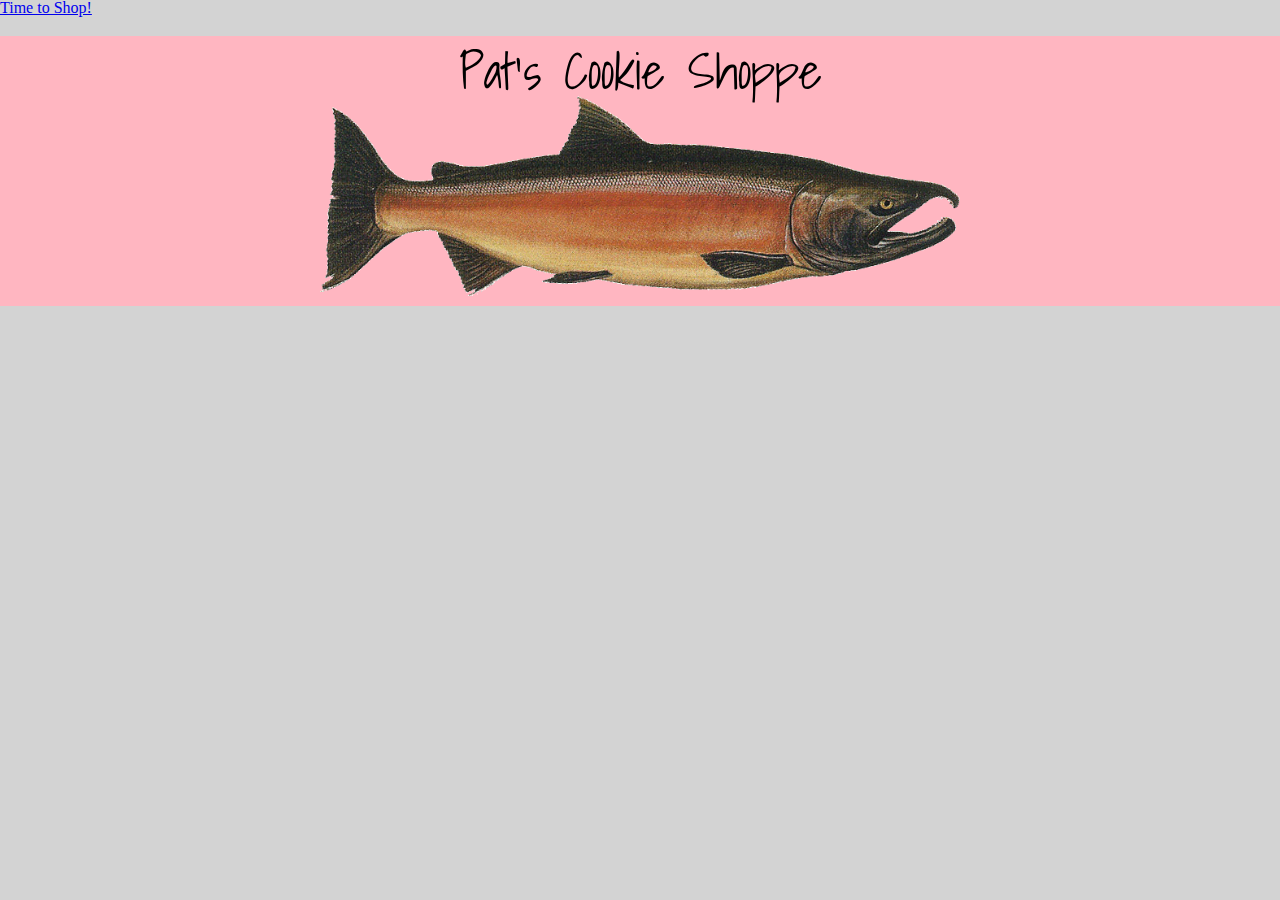
<file: index.html>
<!DOCTYPE html>
<html lang="en">
<head>
    <meta charset="UTF-8">
    <link href="https://fonts.googleapis.com/css2?family=Ranchers&display=swap" rel="stylesheet">
    <link href="https://fonts.googleapis.com/css2?family=Shadows+Into+Light&display=swap" rel="stylesheet">
    <meta name="viewport" content="width=device-width, initial-scale=1.0">
    <link rel="stylesheet" type="text/css" href="/css/reset.css" />
    <link rel="stylesheet" type="text/css" href="/css/style.css" />
    <title>Pat's Salmon Cookies</title>
    <!-- <a href = "sales.html">Stats Page</a>
    <a href = "shop.html">Time to Shop!</a> -->
    <a href = "newShop.html">Time to Shop!</a>
</head>
<body>
    <section class = "whoWeAre">
        <header id = "whoWeAre-header">Pat's Cookie Shoppe
        <figure>
            <img id = "salmonPic" src="images/salmon.png">
        </figure>
    </header>
    </section>

    <section class = "">

    </section>
    
    <script src="js/app.js"></script>
</body>
</html>
</file>
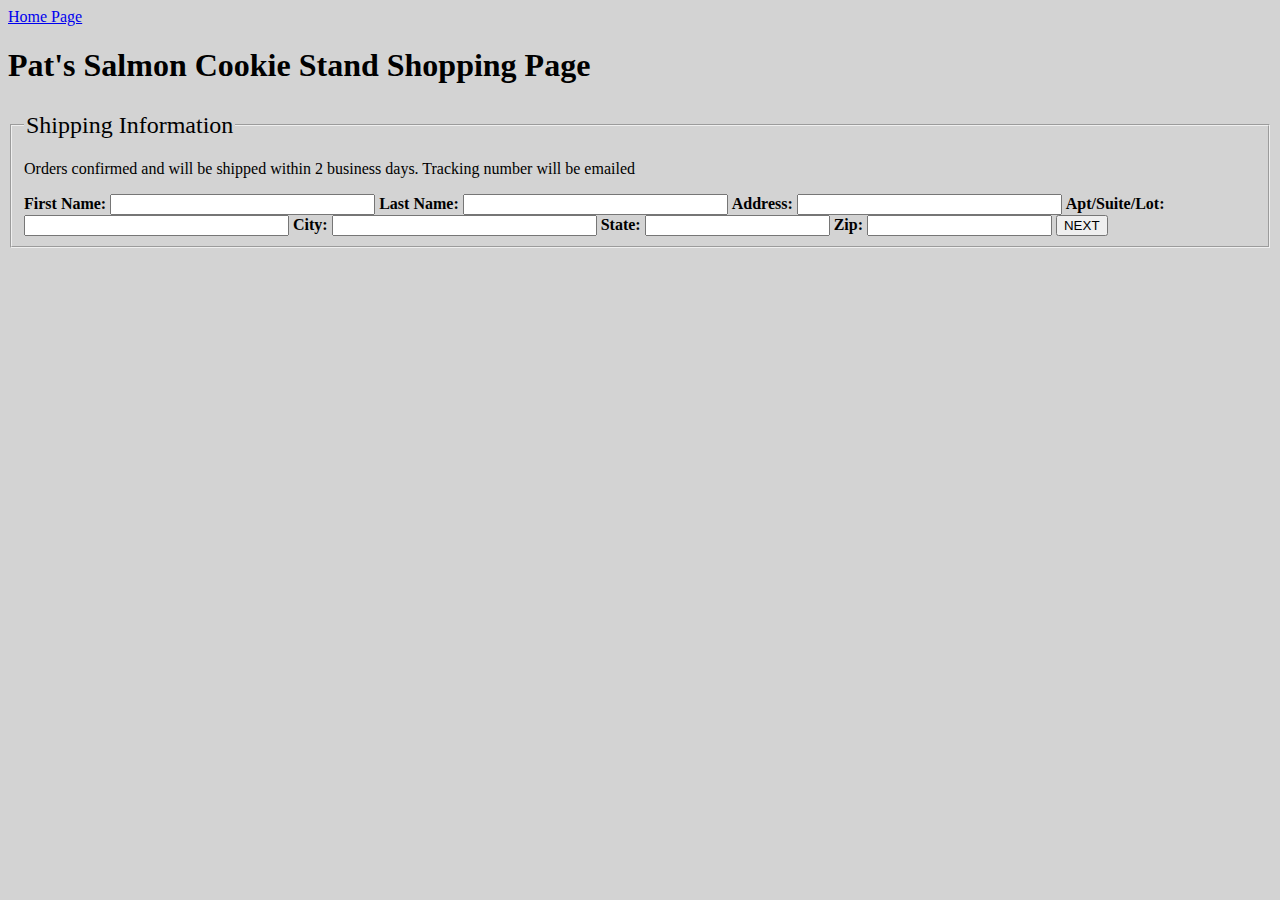
<file: confirmation.html>
<!DOCTYPE html>
<html lang="en">
<head>
    <meta charset="UTF-8">
    <!-- <link href="https://fonts.googleapis.com/css2?family=Ranchers&display=swap" rel="stylesheet">
    <link href="https://fonts.googleapis.com/css2?family=Shadows+Into+Light&display=swap" rel="stylesheet"> -->
    <meta name="viewport" content="width=device-width, initial-scale=1.0">
    <!-- <link rel="stylesheet" type="text/css" href="/css/reset.css" /> -->
    <link rel="stylesheet" type="text/css" href="/css/style.css" />
    <title>Pat's Salmon Cookies - Shopping Page</title>
    <a href = "index.html">Home Page</a>
</head>
<body> 
    <header>
        <h1 id = "salesHeader">Pat's Salmon Cookie Stand Shopping Page</h1>
    </header>
    <main id = "merchandise">
        <table id = "merchandiseTable">
            <thead id = "merchandiseTableHead">
                <tr id = "merchandiseTableHeadRow">
                    <td></td>
                </tr>
            </thead>
            <tbody></tbody>
            <tfoot></tfoot>
        </table>

        </form>
        <form id = "shippingForm">
            <div>
                <fieldset>
                    <legend>
                        <font size = "+2">Shipping Information</font>
                    </legend>
                    <p>
                        Orders confirmed and will be shipped within 2 business days. Tracking number will be emailed
                    </p>
                    <label for = "firstName"><b>First Name:</b></label>
                    <input type = "text" size = "30" maxlength = "100" input id = "firstName"/>

                    <label for = "lastName"><b>Last Name:</b></label>
                    <input type = "text" size = "30" maxlength = "100" input id = "lastName"/>
                    
                    <label for = "addressOne"><b>Address:</b></label>
                    <input type = "text" size = "30" maxlength = "100" input id = "addressOne"/>

                    <label for = "addressTwo"><b>Apt/Suite/Lot:</b></label>
                    <input type = "text" size = "30" maxlength = "100" input id = "addressTwo"/>

                    <label for = "city"><b>City:</b></label>
                    <input type = "text" size = "30" maxlength = "70" input id = "city"/>

                    <label for = "state"><b>State:</b></label>
                    <input type = "number" size = "10" maxlength = "5" input id = "state"/>

                    <label for = "zip"><b>Zip:</b></label>
                    <input type = "number" size = "10" maxlength = "10" input id = "zip"/>

                    <button id = "shippingNext">NEXT</button>

                </fieldset>
            </div>
        </form>
    </main>

    <script src="js/shopping.js"></script>
</body>

</html>
</file>
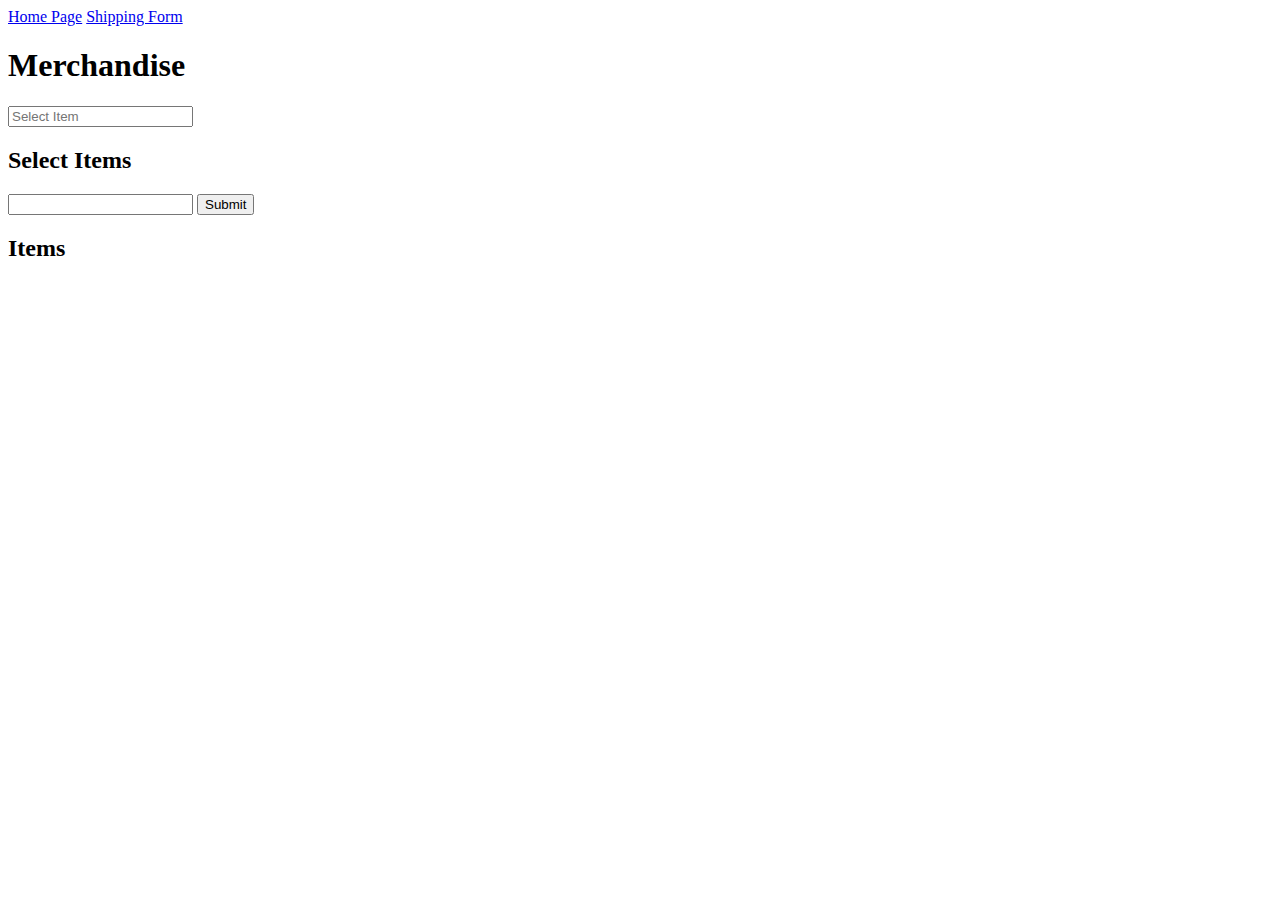
<file: newShop.html>
<!DOCTYPE html>
<html lang="en">
<head>
    <meta charset="UTF-8">
    <link href="https://fonts.googleapis.com/css2?family=Ranchers&display=swap" rel="stylesheet">
    <link href="https://fonts.googleapis.com/css2?family=Shadows+Into+Light&display=swap" rel="stylesheet">
    <meta name="viewport" content="width=device-width, initial-scale=1.0">
    <!-- <link rel="stylesheet" type="text/css" href="/css/reset.css" /> -->
    <!-- <link rel="stylesheet" type="text/css" href="/css/style.css" /> -->
    <title>Pat's Salmon Cookies - Shopping Page</title>
    <a href = "index.html">Home Page</a>
    <a href = "shipping.html">Shipping Form</a>
</head>
<body>
<header id = "main-header" class = "bg-success text-white p-4 mb-3">
    <div class = "container">
        <div class = "row">
            <div class = "col-md-6">
                <h1 id = "shop-header-title">Merchandise</h1>
            </div>
            <div class = "col-md-6 align-slef-center">
                <input type = "text" class = "form-control" id = "filter" placeholder = "Select Item">
            </div>
        </div>
    </div>

</header>
<div class = "container">
    <div id = "main" class = "card card-body">
        <h2 class = "title">Select Items</h2>
        <form id = "addForm" class = "form-inline mb-3">
            <!-- <input type = "text" class = "form-control mr-2" id = "item"> -->
            <input list = "merchItems" name = "merchItems" class = "form-control mr-2" id = "item">
            <datalist id = "merchItems">
                <option value = "Maroon Salmon T Shirt">
                    <option value = "White Salmon T Shirt">
                    <option value = "Take me home tonight T Shirt">
                    <option value = "I Heart Pat's T Shirt">
                    <option value = "Salmon Keychain">
                    <option value = "Salmon Lapel Pin">
                    <option value = "Got Cookies Sticker">
                    <option value = "Cookies for everyone Coozie">
                </datalist>
            <input type = "submit" class = "btn btn-dark" value = "Submit">
        </form>
        <h2 class = "title">Items</h2>
        <ul id = "items" class = "list-group">
            <!-- <li class = "list-group-item">Item 1<button class = "btn btn-danger btn-sm floate-right delete">X</button></li>
            <li class = "list-group-item">Item 2<button class = "btn btn-danger btn-sm floate-right delete">X</button></li> -->
        </ul>
    </div>
</div>
 
 
    <script src = "/js/newShop.js"></script>   
</body>
</file>
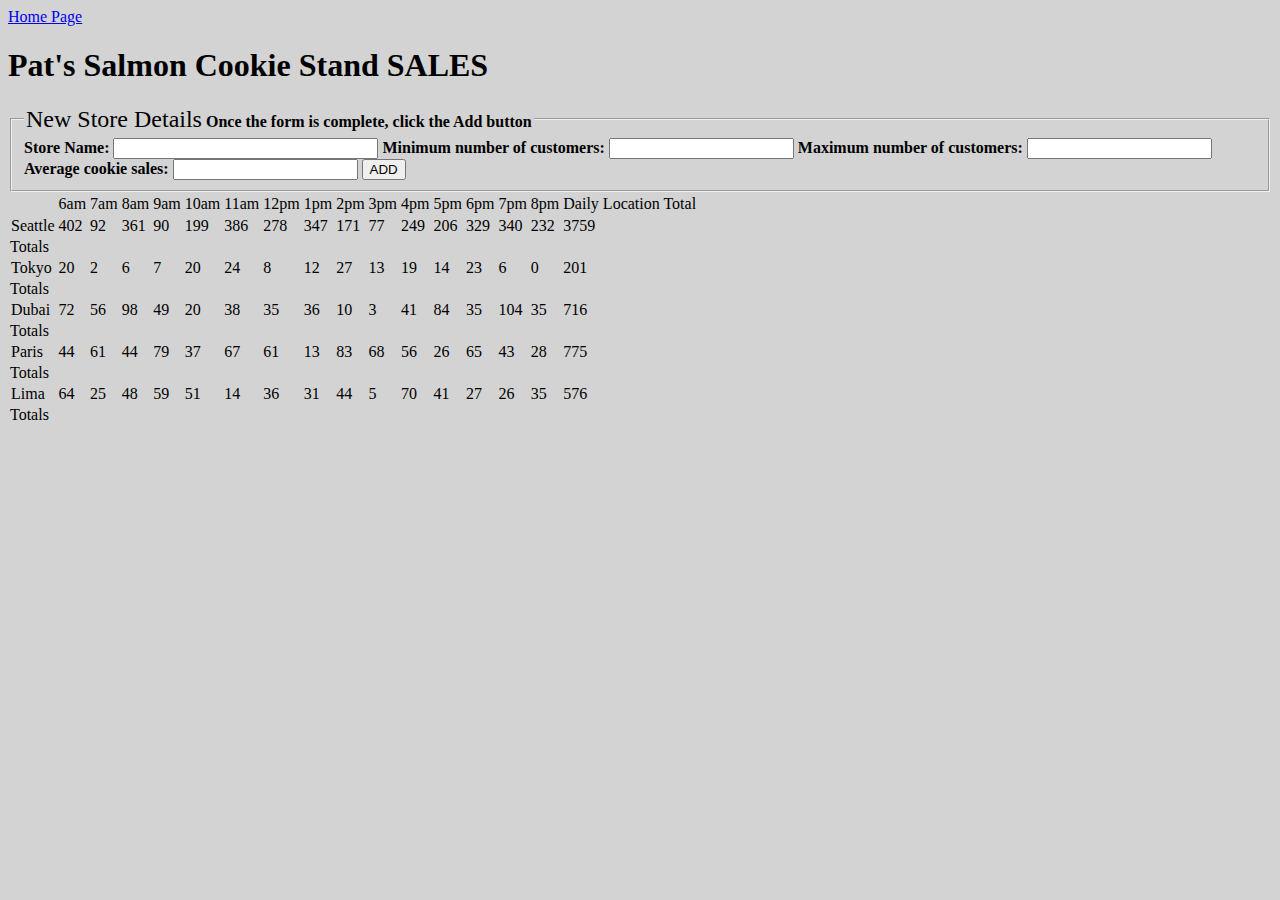
<file: order-processing.html>
<!DOCTYPE html>
<html lang="en">
<head>
    <meta charset="UTF-8">
    <!-- <link href="https://fonts.googleapis.com/css2?family=Ranchers&display=swap" rel="stylesheet">
    <link href="https://fonts.googleapis.com/css2?family=Shadows+Into+Light&display=swap" rel="stylesheet"> -->
    <meta name="viewport" content="width=device-width, initial-scale=1.0">
    <!-- <link rel="stylesheet" type="text/css" href="/css/reset.css" /> -->
    <link rel="stylesheet" type="text/css" href="/css/style.css" />
    <title>Pat's Salmon Cookies - Sales</title>
    <a href = "index.html">Home Page</a>
</head>
<body> 
    <header>
        <h1 id = "salesHeader">Pat's Salmon Cookie Stand SALES</h1>
    </header>
    <main id = "stores">
        <table id = "storesTable">
            <thead id = "storesTableHead">
                <tr id = "storesTableHeadRow">
                    <td></td>
                </tr>
            </thead>
            <tbody></tbody>
            <tfoot></tfoot>
        </table>
        <form id = "storeForm">
            <div>
                <fieldset>
                    <legend>
                        <font size = "+2">New Store Details</font>
                        <b>Once the form is complete, click the Add button</b>
                    </legend>

                    <label for = "name"><b>Store Name:</b></label>
                    <input type = "text" size = "30" maxlength = "100" input id = "name"/>

                    <label for = "custMin"><b>Minimum number of customers:</b></label>
                    <input type = "number" size = "10" maxlength = "10" input id = "custMin"/>

                    <label for = "custMax"><b>Maximum number of customers:</b></label>
                    <input type = "number" size = "10" maxlength = "10" input id = "custMax"/>

                    <label for = "saleAvg"><b>Average cookie sales:</b></label>
                    <input type = "number" size = "10" maxlength = "10" input id = "saleAvg"/>

                    <button id = "add">ADD</button>

                </fieldset>
            </div>
        </form>
    </main>

    <script src="js/app.js"></script>
</body>

</html>
</file>
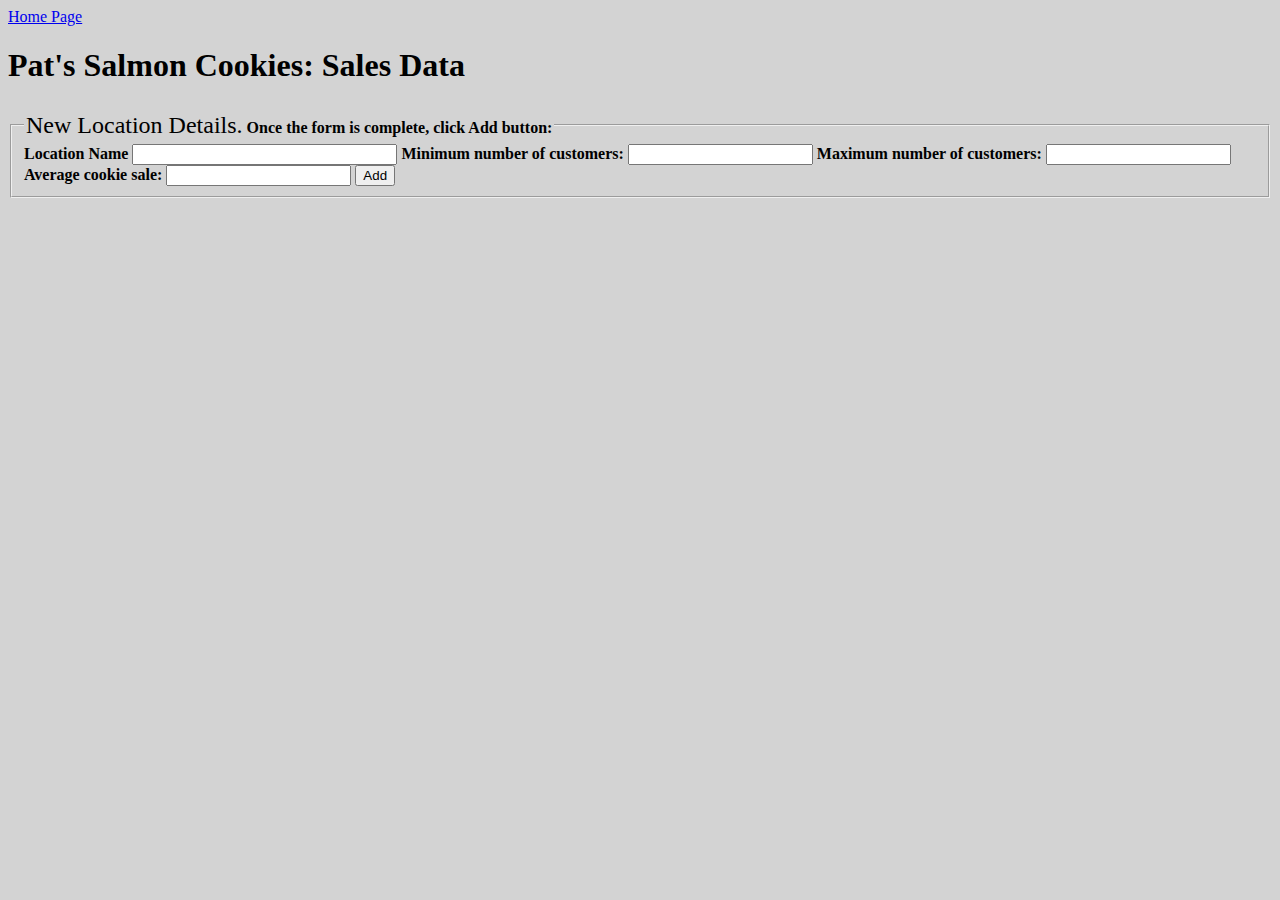
<file: salesold.html>
<!DOCTYPE html>
<html>
   <head>
      <meta charset='utf-8' />
      <title>Pat's Salmon Cookies</title>
      <!-- <link rel="stylesheet" type="text/css" href="css/reset.css" /> -->
      <link href="https://fonts.googleapis.com/css?family=Trade+Winds&display=swap" rel="stylesheet">
      <link rel="stylesheet" type="text/css" href="css/style.css"/>
      <a href="/index.html">Home Page</a>
   </head>
   <body>
      <header>
         <h1 id = "salesHeader">Pat's Salmon Cookies:  Sales Data</h1>
      </header>
      <main id = "locations">
         <table id = "locationsTable">
            <thead id = "locationsHead">
               <tr id = "locationsHeadRow">
                  <td></td>
                  <!--   Top left corner of table -->
               </tr>
            </thead>
            <tbody>
            </tbody>
            <tfoot></tfoot>
         </table>
         <form id = "formElement">
            <div>
            <fieldset>
               <legend>
                  <font size="+2">New Location Details.</font>  <b>Once the form is complete, click Add button:</b>
               </legend>

               <label for = "name"><b>Location Name</b></label>
               <input type="text"  size = "30" maxlength="100" input id="name"/>
               
               <label for ="custMin"><b>Minimum number of customers:</b></label>
               <input type="number" size = "10" maxlength="10" input id="custMin"/>
               
               <label for = "custMax"><b>Maximum number of customers:</b></label>
               <input type="number" size = "10" maxlength="10" input id="custMax"/>
               
               <label for  = "cookieAvgSale"><b>Average cookie sale:</b></label>
               <input type="number" size = "10" maxlength="10" input id="cookieAvgSale"/>
               
               <button id = "add">Add</button>
            </fieldset>
         </div>
         </form>
      </main>
      <script src="js/app.js"></script>
   </body>
</html>
</file>
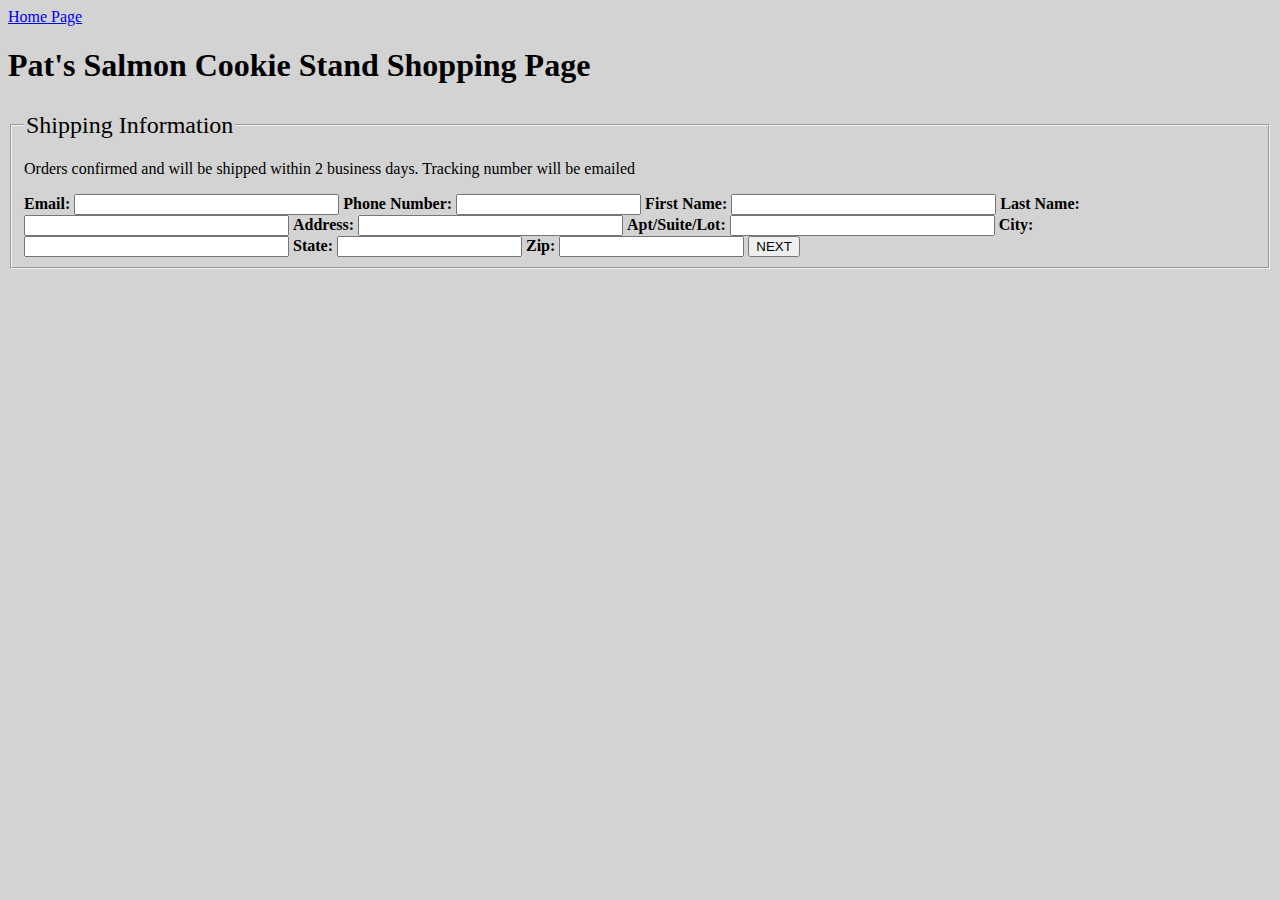
<file: shipping.html>
<!DOCTYPE html>
<html lang="en">
<head>
    <meta charset="UTF-8">
    <!-- <link href="https://fonts.googleapis.com/css2?family=Ranchers&display=swap" rel="stylesheet">
    <link href="https://fonts.googleapis.com/css2?family=Shadows+Into+Light&display=swap" rel="stylesheet"> -->
    <meta name="viewport" content="width=device-width, initial-scale=1.0">
    <!-- <link rel="stylesheet" type="text/css" href="/css/reset.css" /> -->
    <link rel="stylesheet" type="text/css" href="/css/style.css" />
    <title>Pat's Salmon Cookies - Shopping Page</title>
    <a href = "index.html">Home Page</a>
</head>
<body> 
    <header>
        <h1 id = "salesHeader">Pat's Salmon Cookie Stand Shopping Page</h1>
    </header>
    <main id = "merchandise">
        <table id = "merchandiseTable">
            <thead id = "merchandiseTableHead">
                <tr id = "merchandiseTableHeadRow">
                    <td></td>
                </tr>
            </thead>
            <tbody></tbody>
            <tfoot></tfoot>
        </table>

        </form>
        <form id = "shippingForm">
            <div>
                <fieldset>
                    <legend>
                        <font size = "+2">Shipping Information</font>
                    </legend>
                    <p>
                        Orders confirmed and will be shipped within 2 business days. Tracking number will be emailed
                    </p>
                    <label for = "email"><b>Email:</b></label>
                    <input type = "text" size = "30" maxlength = "100" input id = "email"/>

                    <label for = "phone"><b>Phone Number:</b></label>
                    <input type = "number" size = "30" maxlength = "10" input id = "phone"/>
                    
                    <label for = "firstName"><b>First Name:</b></label>
                    <input type = "text" size = "30" maxlength = "100" input id = "firstName"/>

                    <label for = "lastName"><b>Last Name:</b></label>
                    <input type = "text" size = "30" maxlength = "100" input id = "lastName"/>
                    
                    <label for = "addressOne"><b>Address:</b></label>
                    <input type = "text" size = "30" maxlength = "100" input id = "addressOne"/>

                    <label for = "addressTwo"><b>Apt/Suite/Lot:</b></label>
                    <input type = "text" size = "30" maxlength = "100" input id = "addressTwo"/>

                    <label for = "city"><b>City:</b></label>
                    <input type = "text" size = "30" maxlength = "70" input id = "city"/>

                    <label for = "state"><b>State:</b></label>
                    <input type = "number" size = "10" maxlength = "5" input id = "state"/>

                    <label for = "zip"><b>Zip:</b></label>
                    <input type = "number" size = "10" maxlength = "10" input id = "zip"/>

                    <button id = "shippingNext">NEXT</button>

                </fieldset>
            </div>
        </form>
    </main>

    <script src="js/shopping.js"></script>
</body>

</html>
</file>
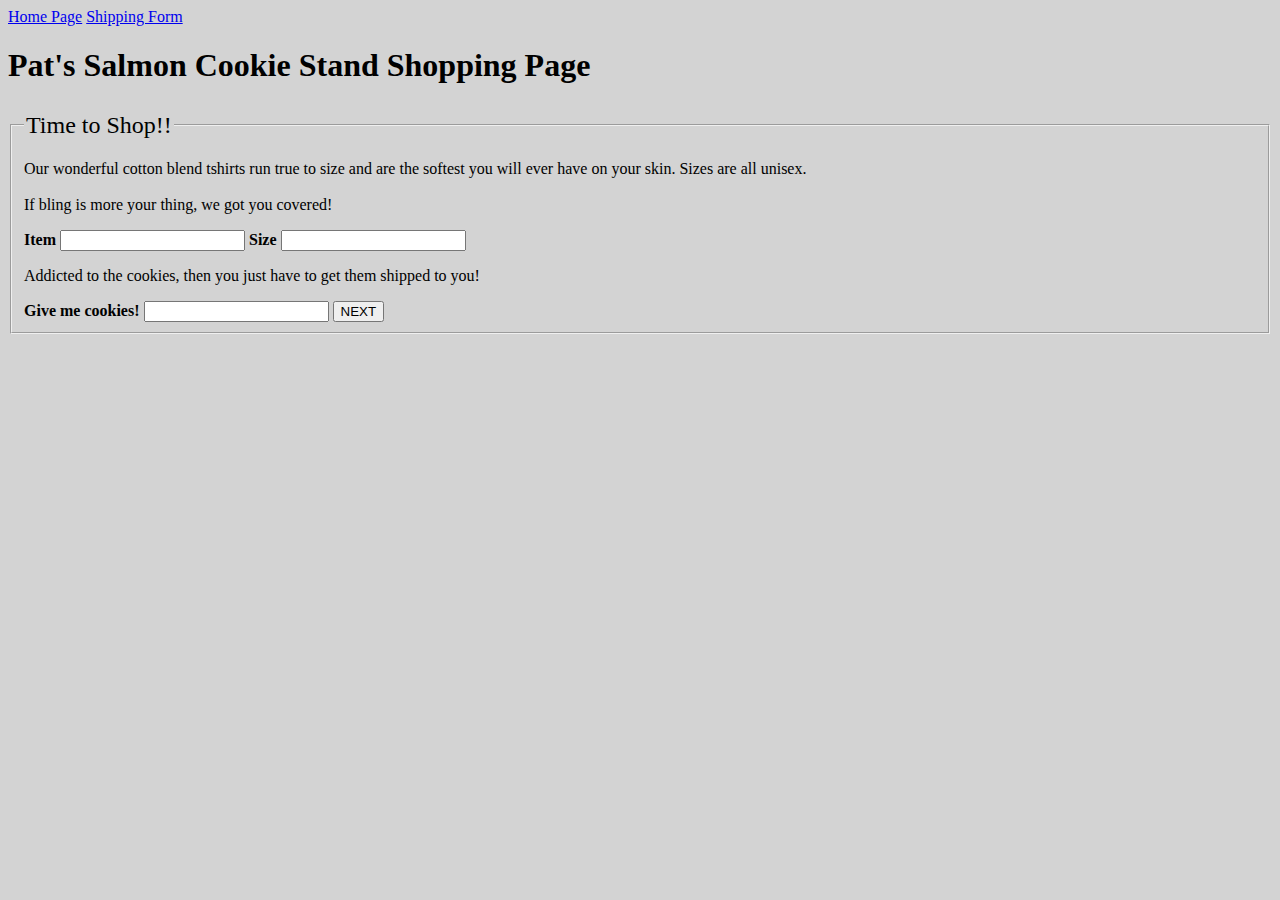
<file: shop.html>
<!DOCTYPE html>
<html lang="en">
<head>
    <meta charset="UTF-8">
    <!-- <link href="https://fonts.googleapis.com/css2?family=Ranchers&display=swap" rel="stylesheet">
    <link href="https://fonts.googleapis.com/css2?family=Shadows+Into+Light&display=swap" rel="stylesheet"> -->
    <meta name="viewport" content="width=device-width, initial-scale=1.0">
    <!-- <link rel="stylesheet" type="text/css" href="/css/reset.css" /> -->
    <link rel="stylesheet" type="text/css" href="/css/style.css" />
    <title>Pat's Salmon Cookies - Shopping Page</title>
    <a href = "index.html">Home Page</a>
    <a href = "shipping.html">Shipping Form</a>
</head>
<body> 
    <header>
        <h1 id = "salesHeader">Pat's Salmon Cookie Stand Shopping Page</h1>
    </header>
    <main id = "merchandise">
        <table id = "merchandiseTable">
            <thead id = "merchandiseTableHead">
                <tr id = "merchandiseTableHeadRow">
                    <td></td>
                </tr>
            </thead>
            <tbody></tbody>
            <tfoot></tfoot>
        </table>

        <form id = "shopping">
            <div>
                <fieldset>
                    <legend>
                        <font size = "+2">Time to Shop!!</font>
                    </legend>
                    <p>Our wonderful cotton blend tshirts run true to size and are the softest you will ever have on your skin.  Sizes are all unisex.
                    <br><br>
                    If bling is more your thing, we got you covered!
                    </p>
                    <label for = "merchItems"><b>Item</b></label>
                    <input list = "merchItems" name = "merchItems"> <datalist id = "merchItems">
                        <option value = "Maroon Salmon">
                        <option value = "White Salmon">
                        <option value = "Take me home tonight">
                        <option value = "I Heart Pat's">
                        <option value = "Salmon Keychain">
                        <option value = "Salmon Lapel Pin">
                        <option value = "Got Cookies Sticker">
                        <option value = "Cookies for everyone coozie">
                    </datalist>
                    
                    <label for = "shirtSizes"><b>Size</b></label>
                    <input list = "shirtSizes" name = "shirtSize"> <datalist id = "shirtSizes">
                        <option value = "X Small">
                        <option value = "Small">
                        <option value = "Medium">
                        <option value = "Large">
                        <option value = "X Large">
                        <option value = "XX Large">
                        <option value = "XXX Large">
                    </datalist>  
                                 
                    <!-- <p>Need some bling?  We got your secret crush right here!</p>
                    <label for = "bling"><b>Bling!</b></label>
                    <input list = "bling" name = "bling"> <datalist id = "bling">
                        <option value = "Salmon Keychain">
                        <option value = "Salmon Lapel Pin">
                        <option value = "Got Cookies Sticker">
                        <option value = "Cookies for everyone coozie">
                    </datalist> -->
                    
                    <p>Addicted to the cookies, then you just have to get them shipped to you!</p>
                    <label for = "subscription"><b>Give me cookies!</b></label>
                    <input list = "subscription" name = "subscription"> <datalist id = "subscription">
                        <option value = "Just this once please">
                        <option value = "Gotta have them every month">
                        <option value = "Can only handle them every six months">
                        <option value = "My dentist says only once a year">
                    </datalist>

                    <button id = "order">NEXT</button>

                </fieldset>
            </div>
        </form>
          
         
    </main>

    <script src="js/shopping.js"></script>
</body>

</html>
</file>
<file: css/style.css>
body {
    background-color: lightgrey;
}

#whoWeAre-header {
    color: black;
    background-color: lightpink;
    font-size: 50px;
    font-weight: 700px;
    font-family: 'Shadows Into Light', cursive;
    text-align: center;
    margin-bottom: 10px;
    margin-top: 20px;
    padding-top: 10px;
    padding-bottom: 10px;
    display: block;
}

#salmonPic {
    display: block;
    margin: 0px auto;
    width: 50%;
}

.seattleList {
    background-color: mediumslateblue;
    display: block;
    text-align: left;
    margin-bottom: 10px;
    margin-top: 20px;
    padding-top: 10px;
    padding-bottom: 10px;
}
</file>
